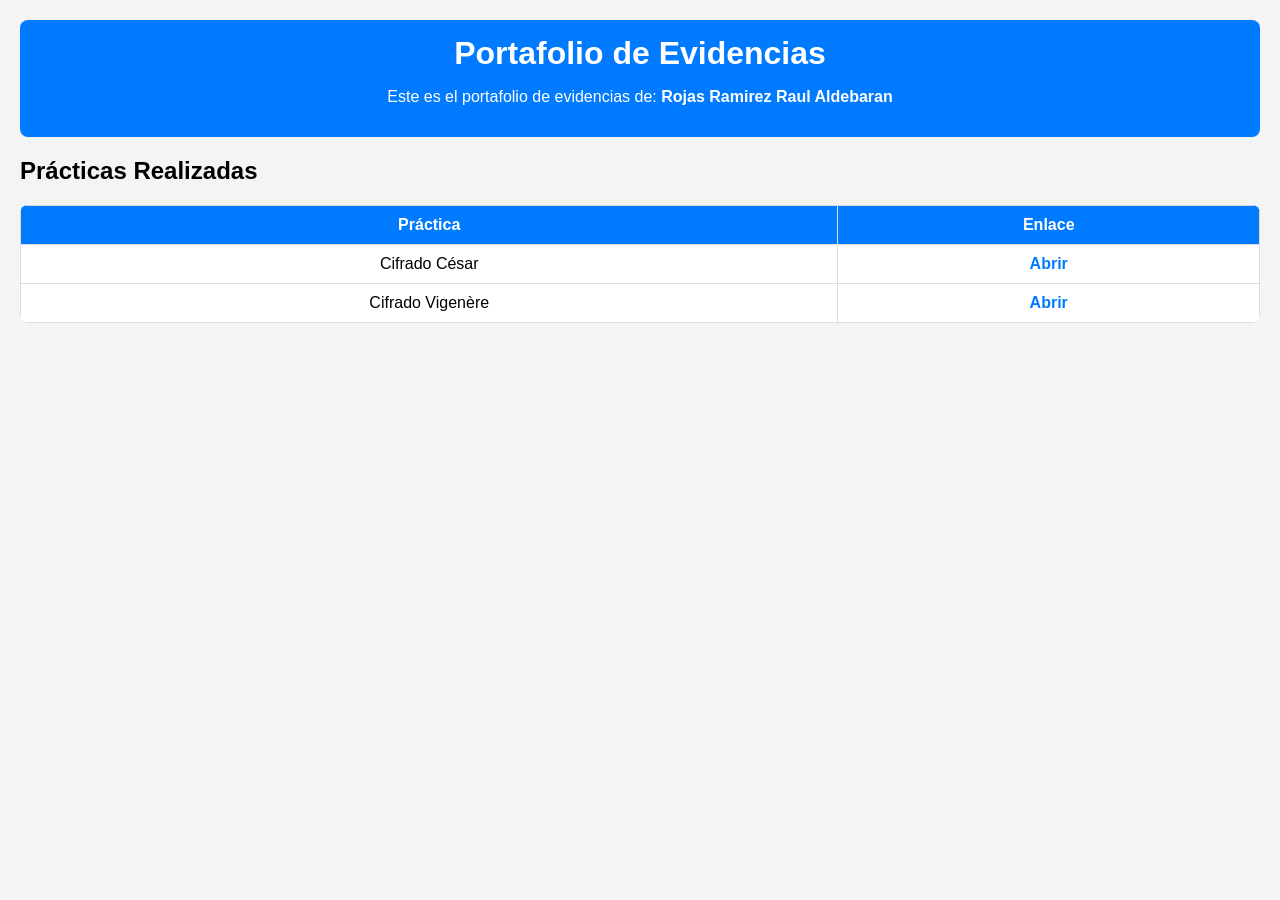
<file: index.html>
<!DOCTYPE html>
<html lang="es">
<head>
    <meta charset="UTF-8">
    <meta name="viewport" content="width=device-width, initial-scale=1.0">
    <title>Portafolio de Evidencias</title>
    <link rel="stylesheet" href="styles.css">
    <script defer src="validations.js"></script>
</head>
<body>
    <header>
        <h1>Portafolio de Evidencias</h1>
        <p>Este es el portafolio de evidencias de: <strong>Rojas Ramirez Raul Aldebaran</strong></p>
    </header>

    <section>
        <h2>Prácticas Realizadas</h2>
        <table>
            <thead>
                <tr>
                    <th>Práctica</th>
                    <th>Enlace</th>
                </tr>
            </thead>
            <tbody>
                <tr>
                    <td>Cifrado César</td>
                    <td><a href="Ciberseguridad/01Cesar/cesar.html" class="validate-link">Abrir</a></td>
                </tr>
                <tr>
                    <td>Cifrado Vigenère</td>
                    <td><a href="Ciberseguridad/02Vigenere/vigenere.html" class="validate-link">Abrir</a></td>
                </tr> 
            </tbody>
        </table>
    </section>
</body>
</html>
</file>
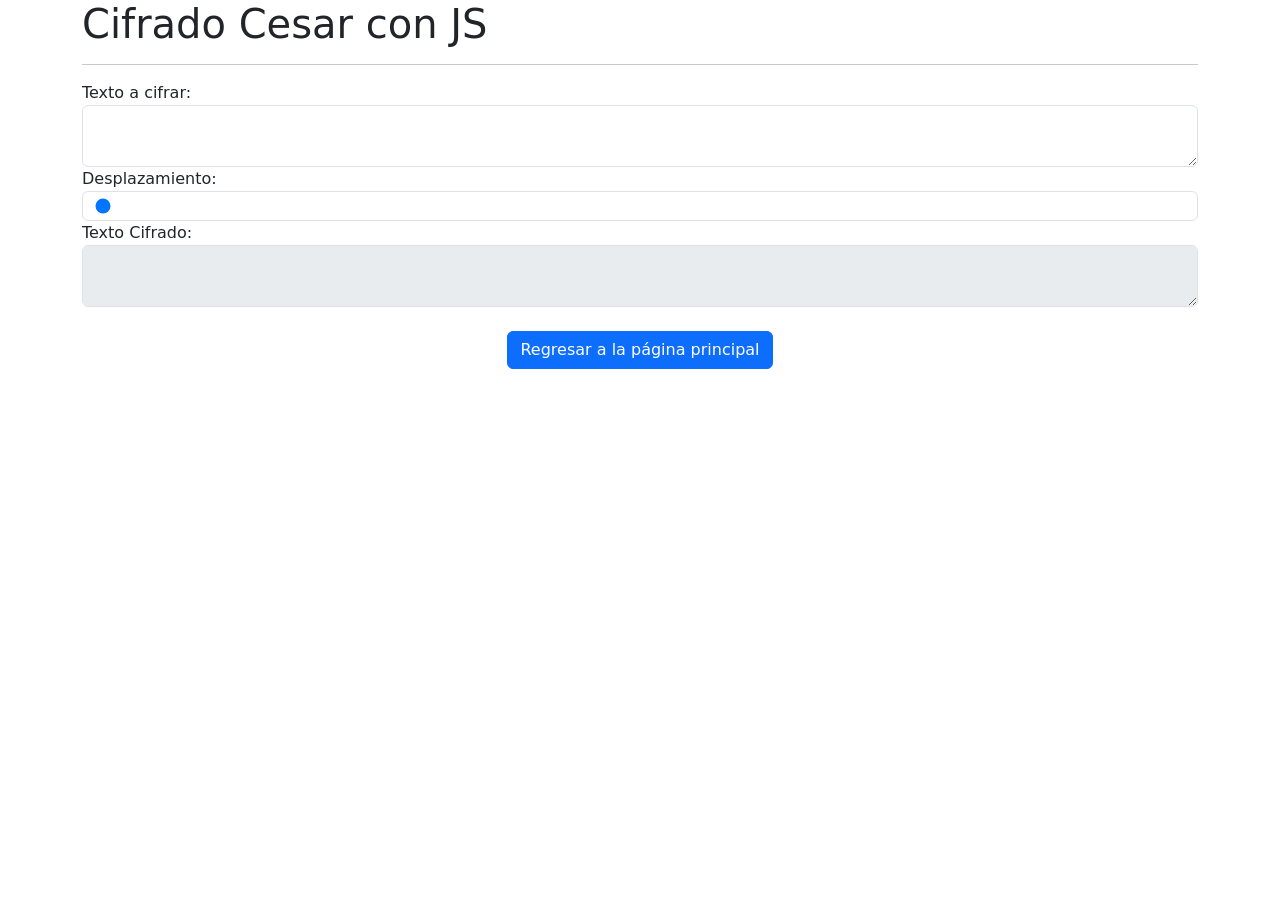
<file: Ciberseguridad/01Cesar/cesar.html>
<!DOCTYPE html>
<html lang="en">
<head>
    <meta charset="UTF-8">
    <meta name="viewport" content="width=device-width, initial-scale=1.0">
    <title>Cifrado Cesar</title>
    
    <link href="https://cdn.jsdelivr.net/npm/bootstrap@5.3.3/dist/css/bootstrap.min.css" rel="stylesheet">
</head>
<body>
    <div class="container" >
        <h1>Cifrado Cesar con JS</h1>
        <hr>
        <div class="col-md-12" >
            <div class="form-group" >
                <label for="">Texto a cifrar: </label>
                <textarea name="texto" id="texto" class="form-control" ></textarea>
            </div>
        </div>
        <div class="col-md-12">
            <div class="form-group" >
                <label for="">Desplazamiento: </label>
                <input type="range" min="1" max="25" step="1" value="1" id="desplazamiento" name="desplazamiento" class="form-control" >
            </div>
        </div>
        <div class="col-md-12">
            <div class="form-group" >
                <label for="">Texto Cifrado: </label>
                <textarea type="text" id="cifrado" name="cifrado" class="form-control" disabled="disabled" ></textarea>
            </div>
        </div>

        <!-- Botón para regresar a la página principal -->
        <div class="col-md-12 text-center mt-4">
            <a href="../../index.html" class="btn btn-primary">Regresar a la página principal</a>
        </div>
    </div>

    <script src="https://cdn.jsdelivr.net/npm/bootstrap@5.3.3/dist/js/bootstrap.min.js "></script>
    <script src="./js/cesar.js" ></script>
</body>
</html>
</file>
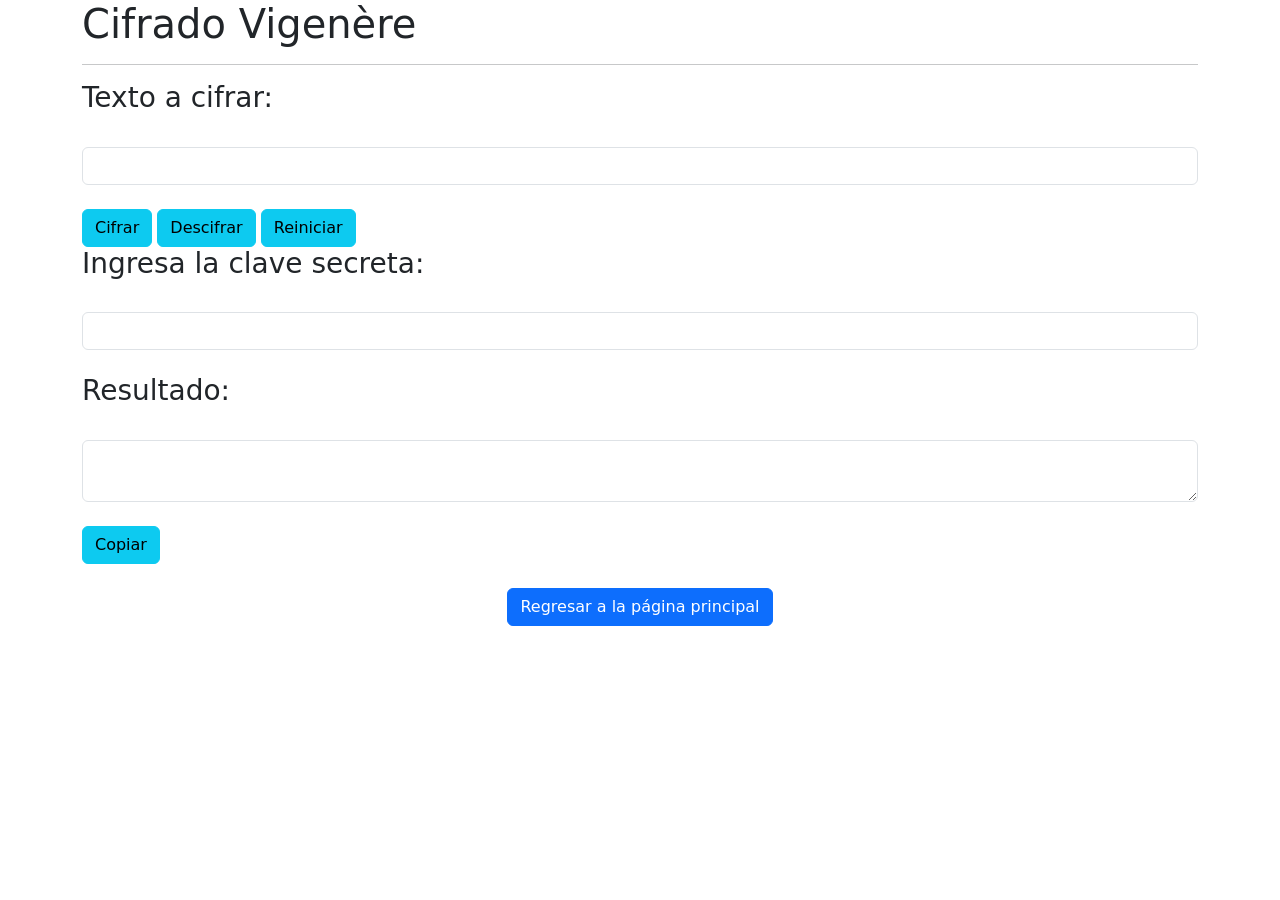
<file: Ciberseguridad/02Vigenere/vigenere.html>
<!DOCTYPE html>
<html lang="en">
<head>
    <meta charset="UTF-8">
    <meta name="viewport" content="width=device-width, initial-scale=1.0">
    <title>Cifrado Vigenere</title>
    
    <link href="https://cdn.jsdelivr.net/npm/bootstrap@5.3.3/dist/css/bootstrap.min.css" rel="stylesheet">
    
    <script src="https://cdn.jsdelivr.net/npm/jquery@3.7.1/dist/jquery.min.js"></script>
</head>
<body>
    <div class="container">
        <h1>Cifrado Vigenère</h1>
        <hr>
        <div class="center-block">
            <article class="datos">
                <h3>Texto a cifrar: </h3>
                <br>
                <input type="text" id="txt" class="form-control">
                <br>
                <input type="button" class="btn btn-info" id="btnCifrar" value="Cifrar">
                <input type="button" class="btn btn-info" id="btnDescifrar" value="Descifrar">
                <input type="button" class="btn btn-info" id="btnReiniciar" value="Reiniciar">
                <br>
                <h3>Ingresa la clave secreta: </h3>
                <br>
                <input type="text" id="txtclave" class="form-control" onpaste="return false;" ondrop="return false;">
                <br>
                <h3>Resultado: </h3>
                <br>
                <textarea id="respuesta" class="form-control" onpaste="return false;" ondrop="return false;"></textarea>
                <br>
                <input type="button" class="btn btn-info" id="btnCopiar" value="Copiar">
            </article>
        </div>

        <!-- Botón para regresar a la página principal -->
        <div class="col-md-12 text-center mt-4">
            <a href="../../index.html" class="btn btn-primary">Regresar a la página principal</a>
        </div>
    </div>

    <script src="https://cdn.jsdelivr.net/npm/bootstrap@5.3.3/dist/js/bootstrap.min.js"></script>
    <script src="./js/vigenere.js"></script>
</body>
</html>
</file>
<file: styles.css>
body {
    font-family: Arial, sans-serif;
    margin: 20px;
    background-color: #f4f4f4;
}

header {
    text-align: center;
    background: #007bff;
    color: white;
    padding: 15px;
    border-radius: 8px;
}

h1 {
    margin: 0;
}

table {
    width: 100%;
    margin-top: 20px;
    border-collapse: collapse;
    background: white;
    border-radius: 8px;
    overflow: hidden;
}

th, td {
    padding: 10px;
    border: 1px solid #ddd;
    text-align: center;
}

th {
    background: #007bff;
    color: white;
}

a {
    text-decoration: none;
    color: #007bff;
    font-weight: bold;
}

a:hover {
    text-decoration: underline;
}
</file>
